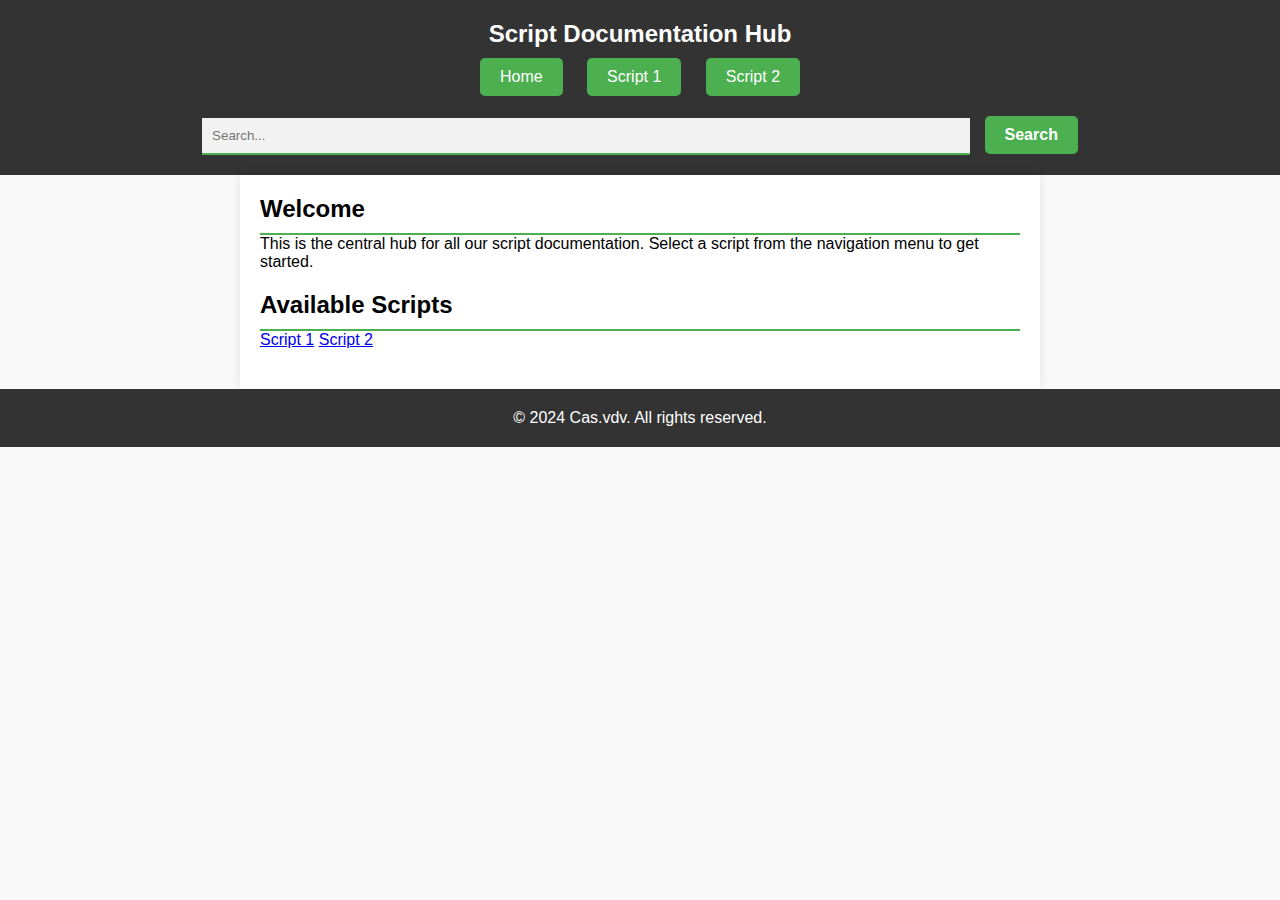
<file: index.html>
<!DOCTYPE html>
<html lang="en">
<head>
    <meta charset="UTF-8">
    <meta name="viewport" content="width=device-width, initial-scale=1.0">
    <title>Script Documentation Hub</title>
    <link rel="stylesheet" href="styles.css">
</head>
<body>
    <header>
        <h1>Script Documentation Hub</h1>
        <nav>
            <a href="index.html" class="active">Home</a>
            <a href="script1.html">Script 1</a>
            <a href="script2.html">Script 2</a>
            <!-- Voeg hier meer scripts toe -->
        </nav>
        <div class="search-container">
            <input type="text" id="searchInput" placeholder="Search...">
            <button onclick="searchDocumentation()">Search</button>
        </div>
    </header>
    <main>
        <section id="introduction">
            <h2>Welcome</h2>
            <p>This is the central hub for all our script documentation. Select a script from the navigation menu to get started.</p>
        </section>
        <section id="scripts">
            <h2>Available Scripts</h2>
            <div class="script-buttons">
                <a href="script1.html" class="button">Script 1</a>
                <a href="script2.html" class="button">Script 2</a>
                <!-- Voeg hier meer scripts toe -->
            </div>
        </section>
    </main>
    <footer>
        <p>&copy; 2024 Cas.vdv. All rights reserved.</p>
    </footer>
    <script src="scripts.js"></script>
</body>
</html>
</file>
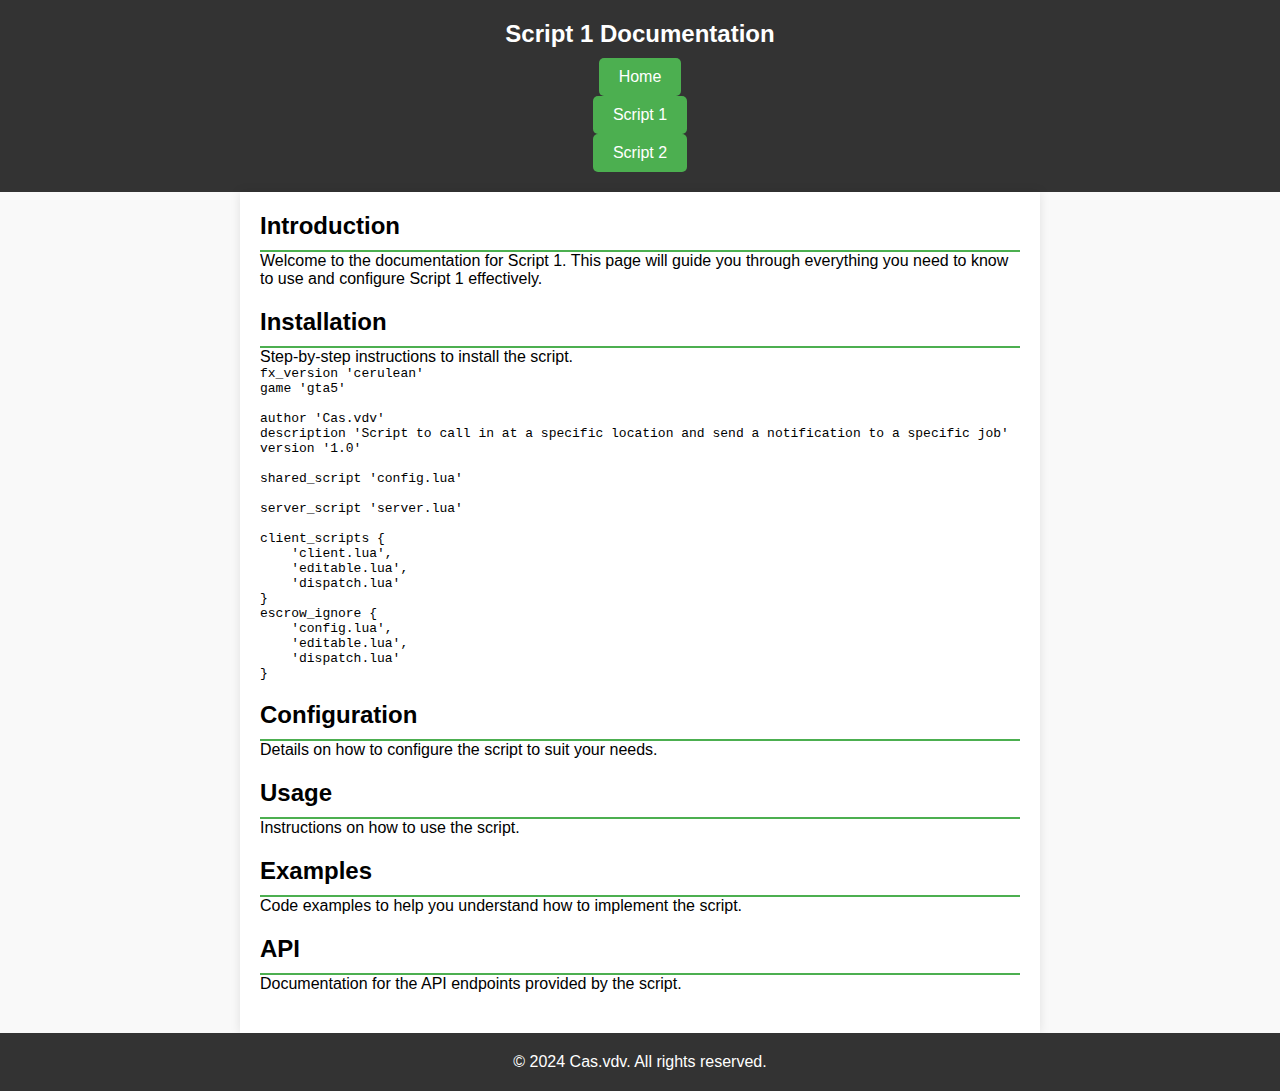
<file: script1.html>
<!DOCTYPE html>
<html lang="en">
<head>
    <meta charset="UTF-8">
    <meta name="viewport" content="width=device-width, initial-scale=1.0">
    <title>Script 1 Documentation</title>
    <link rel="stylesheet" href="styles.css">
</head>
<body>
    <header>
        <h1>Script 1 Documentation</h1>
        <nav>
            <ul>
                <li><a href="index.html">Home</a></li>
                <li><a href="script1.html">Script 1</a></li>
                <li><a href="script2.html">Script 2</a></li>
                <!-- Voeg hier meer scripts toe -->
            </ul>
        </nav>
    </header>
    <main>
        <section id="introduction">
            <h2>Introduction</h2>
            <p>Welcome to the documentation for Script 1. This page will guide you through everything you need to know to use and configure Script 1 effectively.</p>
        </section>
        <section id="installation">
            <h2>Installation</h2>
            <p>Step-by-step instructions to install the script.</p>
            <pre><code>fx_version 'cerulean'
game 'gta5'

author 'Cas.vdv'
description 'Script to call in at a specific location and send a notification to a specific job'
version '1.0'

shared_script 'config.lua'

server_script 'server.lua'

client_scripts {
    'client.lua',
    'editable.lua',
    'dispatch.lua'
}
escrow_ignore {
    'config.lua',
    'editable.lua',
    'dispatch.lua'
}</code></pre>
        </section>
        <section id="configuration">
            <h2>Configuration</h2>
            <p>Details on how to configure the script to suit your needs.</p>
        </section>
        <section id="usage">
            <h2>Usage</h2>
            <p>Instructions on how to use the script.</p>
        </section>
        <section id="examples">
            <h2>Examples</h2>
            <p>Code examples to help you understand how to implement the script.</p>
        </section>
        <section id="api">
            <h2>API</h2>
            <p>Documentation for the API endpoints provided by the script.</p>
        </section>
    </main>
    <footer>
        <p>&copy; 2024 Cas.vdv. All rights reserved.</p>
    </footer>
    <script src="scripts.js"></script>
</body>
</html>
</file>
<file: styles.css>
/* Reset standaardmarges en padding */
* {
    margin: 0;
    padding: 0;
    box-sizing: border-box;
}

/* Basisstijlen voor de hele pagina */
body {
    font-family: Arial, sans-serif;
    background-color: #f9f9f9;
}

header {
    background-color: #333;
    color: #fff;
    padding: 20px 0;
    text-align: center;
}

header h1 {
    font-size: 24px;
}

nav {
    margin-top: 10px;
}

nav a {
    color: #fff;
    text-decoration: none;
    padding: 10px 20px;
    margin: 0 10px;
    border-radius: 5px;
    background-color: #4CAF50;
    transition: background-color 0.3s ease;
    display: inline-block;
    border: none;
    cursor: pointer;
}

nav a:hover {
    background-color: #45a049;
}

.search-container {
    margin-top: 20px;
    text-align: center;
}

.search-container input[type=text] {
    padding: 10px;
    width: 60%;
    border: none;
    border-bottom: 2px solid #4CAF50;
    background-color: #f2f2f2;
    margin-right: 10px;
    transition: border-bottom 0.3s ease;
}

.search-container input[type=text]:focus {
    outline: none;
    border-bottom: 2px solid #45a049;
}

.search-container button {
    padding: 10px 20px;
    background-color: #4CAF50;
    color: white;
    border: none;
    border-radius: 5px;
    cursor: pointer;
    transition: background-color 0.3s ease;
    font-size: 16px;
    font-weight: bold;
}

.search-container button:hover {
    background-color: #45a049;
}

main {
    padding: 20px;
    max-width: 800px;
    margin: 0 auto;
    background-color: #fff;
    box-shadow: 0 0 10px rgba(0, 0, 0, 0.1);
}

section {
    margin-bottom: 20px;
}

section h2 {
    border-bottom: 2px solid #4CAF50;
    padding-bottom: 10px;
}

footer {
    text-align: center;
    padding: 20px 0;
    background-color: #333;
    color: #fff;
}
</file>
